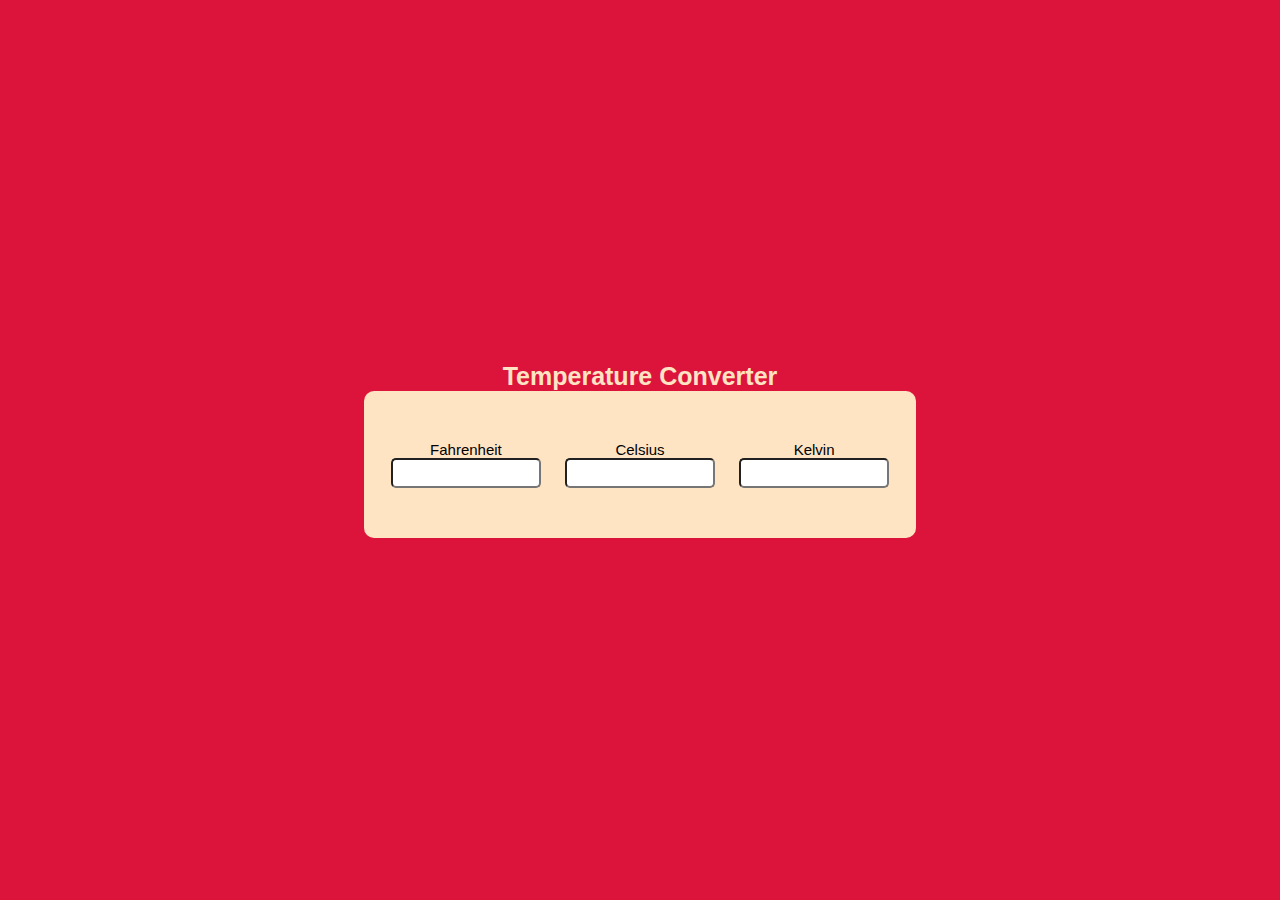
<file: Temperature Converter/index.html>
<html>
    <head>
        <title>Temperature Converter</title>
        <link rel="stylesheet" href="style.css">
    </head>
    <body>
    <div class="container">
        <h1>Temperature Converter</h1>
        <div class="converter-row">
            <div class="col">
                <label>Fahrenheit</label>
                <input type="number" id="fahrenheit">
		    </div>
            <div class="col">
                <label>Celsius</label>
			    <input type="number" id="celsius">
		    </div>

		<div class="col">
			<label>Kelvin</label>
			<input type="number" id="kelvin">
		</div>
	</div>
</div>
<script src="script.js"></script>
</body>
</html>
</file>
<file: Temperature Converter/style.css>
* {
		margin: 0;
		padding: 0;
		font-family: Verdana, Geneva, Tahoma, sans-serif;
	}
	
	.container {
		width: 100%;
		height: 100vh;
		background-color: crimson;
		display: flex;
		flex-direction: column;
		justify-content: center;
		align-items: center;
	}
	
	.container h1 {
		color: bisque;
		font-weight: 700;
		font-size: 25px;
		text-align: center;
	}
	
	.converter-row {
		display: flex;
		width: 40%;
		justify-content: space-between;
		align-items: center;
		background: bisque;
		border-radius: 10px;
		padding: 50px 20px;
	}
	
	.col {
		flex-basis: 32%;
		text-align: center;
	}
	
	.col label {
		font-size: 15px;
		font-weight: 500;
		margin-bottom: 10px;
		color: black;
	}
	
	.col input {
		width: 150px;
		height: 30px;
		background: whiteS;
		border-radius: 5px;
		text-align: center;
	}
</file>
